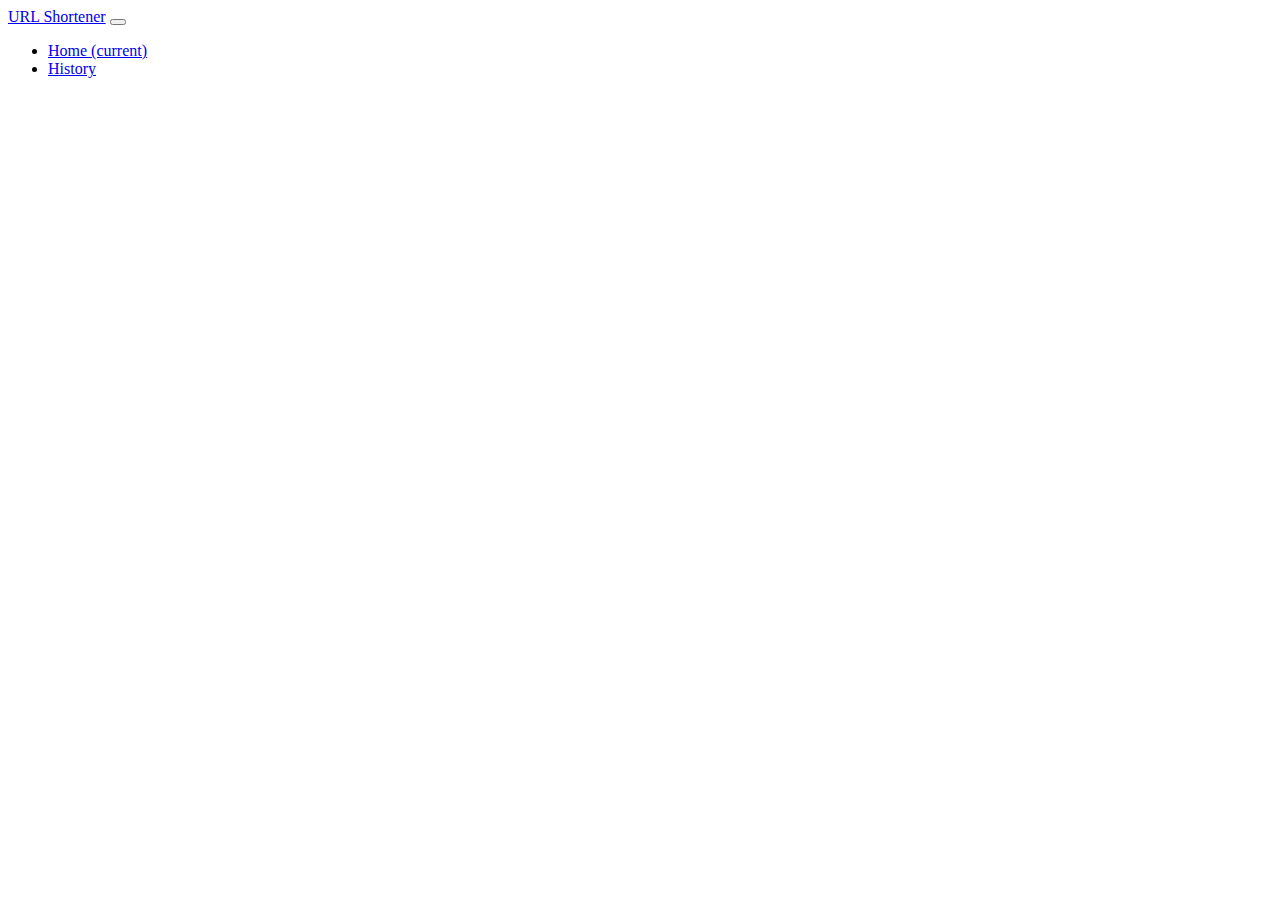
<file: src/main/resources/templates/header.html>
<html lang="ko" xmlns:th="http://www.thymeleaf.org">

<header  th:fragment="header">
    <div class="navbar navbar-expand-lg navbar-dark bg-dark fixed-top">
        <div class="container">
            <a class="navbar-brand" href="/">URL Shortener</a>
            <button class="navbar-toggler" type="button" data-toggle="collapse" data-target="#navbarResponsive" aria-controls="navbarResponsive" aria-expanded="false" aria-label="Toggle navigation">
                <span class="navbar-toggler-icon"></span>
            </button>
            <div class="collapse navbar-collapse" id="navbarResponsive">
                <ul class="navbar-nav ml-auto">
                    <li class="nav-item active">
                        <a class="nav-link" href="/">Home
                            <span class="sr-only">(current)</span>
                        </a>
                    </li>

<!--                    DB list - history -->
                    <li class="nav-item">
                        <a class="nav-link" href="/history">History</a>
                    </li>

<!--                    <li class="nav-item">-->
<!--                        <a class="nav-link" href="/hello">hello</a>-->
<!--                    </li>-->

                </ul>
            </div>
        </div>
    </div>

<!--    <div style="border: 1px solid green">-->
<!--        header.html 입니다.-->
<!--    </div>-->

</header>
</html>
</file>
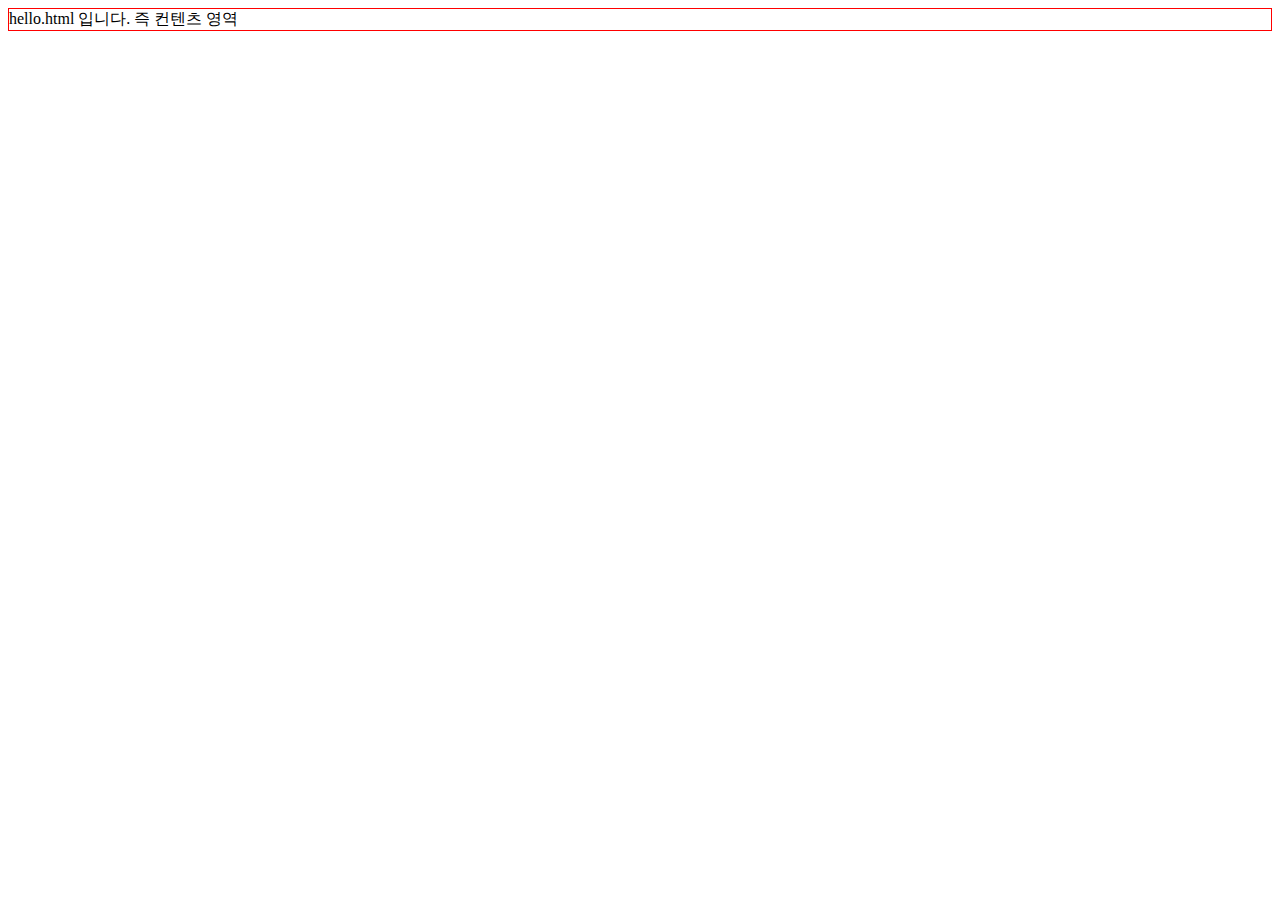
<file: src/main/resources/templates/hello.html>
<!DOCTYPE html>
<html
        xmlns:th="http://www.thymeleaf.org"
        xmlns:layout="http://www.ultraq.net.nz/thymeleaf/layout"
        layout:decorator="layout"
>
<!-- hello.html 고유 CSS 추가 -->
<th:block layout:fragment="css"> </th:block>

<!-- hello.html 고유 스크립트 추가 -->
<th:block layout:fragment="script">
  <script>
    alert("hello.html");
  </script>
</th:block>

<div layout:fragment="content">


  <div style="border: 1px solid red">
    hello.html 입니다. 즉 컨텐츠 영역
  </div>
</div>
</html>
</file>
